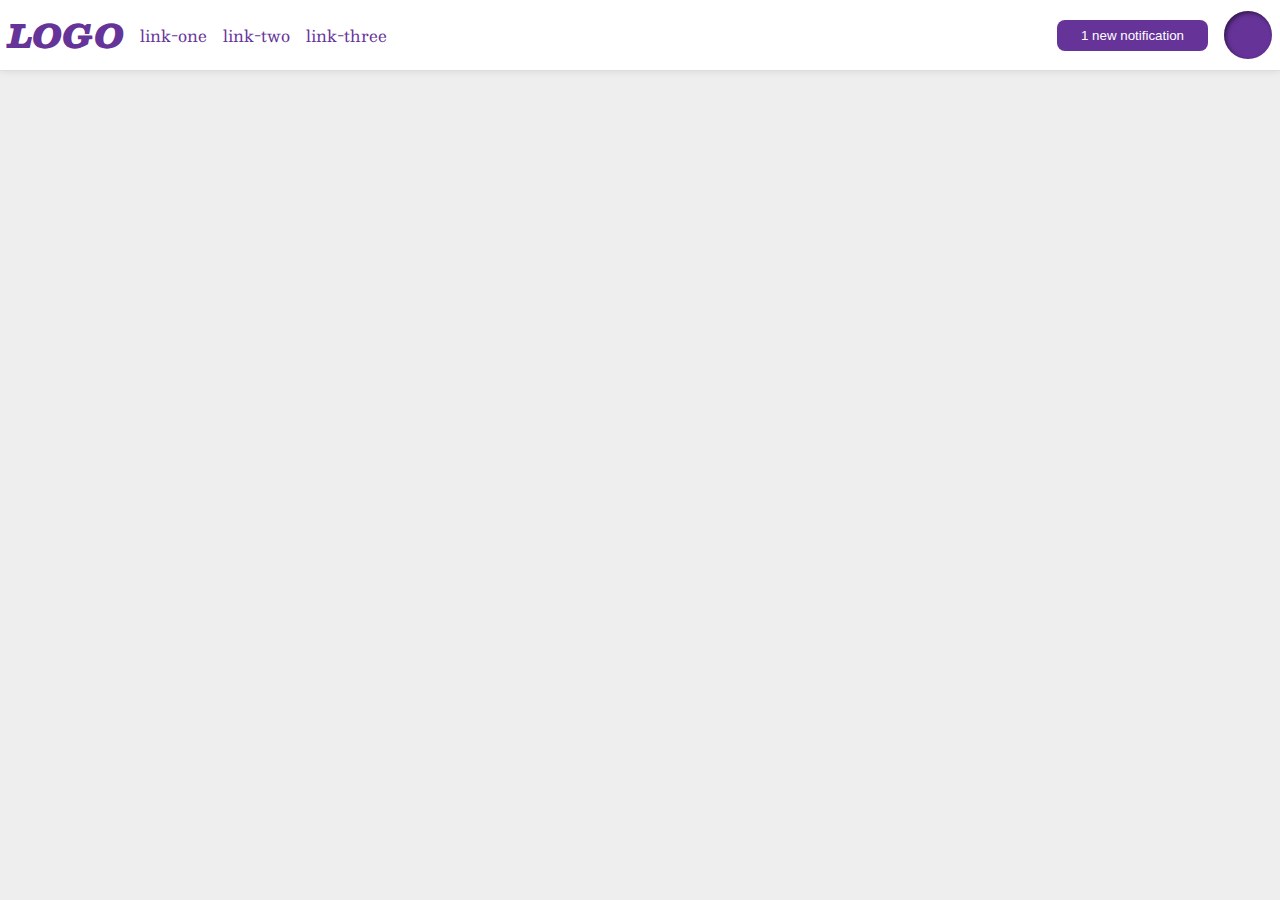
<file: flex/03-flex-header-2/index.html>
<!DOCTYPE html>
<html lang="en">
  <head>
    <meta charset="UTF-8">
    <meta http-equiv="X-UA-Compatible" content="IE=edge">
    <meta name="viewport" content="width=device-width, initial-scale=1.0">
    <title>Flex Header 2</title>
    <link rel="stylesheet" href="style.css">
  </head>
  <body>
    <div class="header">
      <div class="left">
      <div class="logo">
        LOGO
      </div>
      <ul class="links">
        <li><a href="https://google.com">link-one</a></li>
        <li><a href="https://google.com">link-two</a></li>
        <li><a href="https://google.com">link-three</a></li>
      </ul>
    </div>
    <div class="right">
      <button class="notifications">
        1 new notification
      </button>
      <div class="profile-image"></div>
    </div>
  </div>
  </body>
</html>
</file>
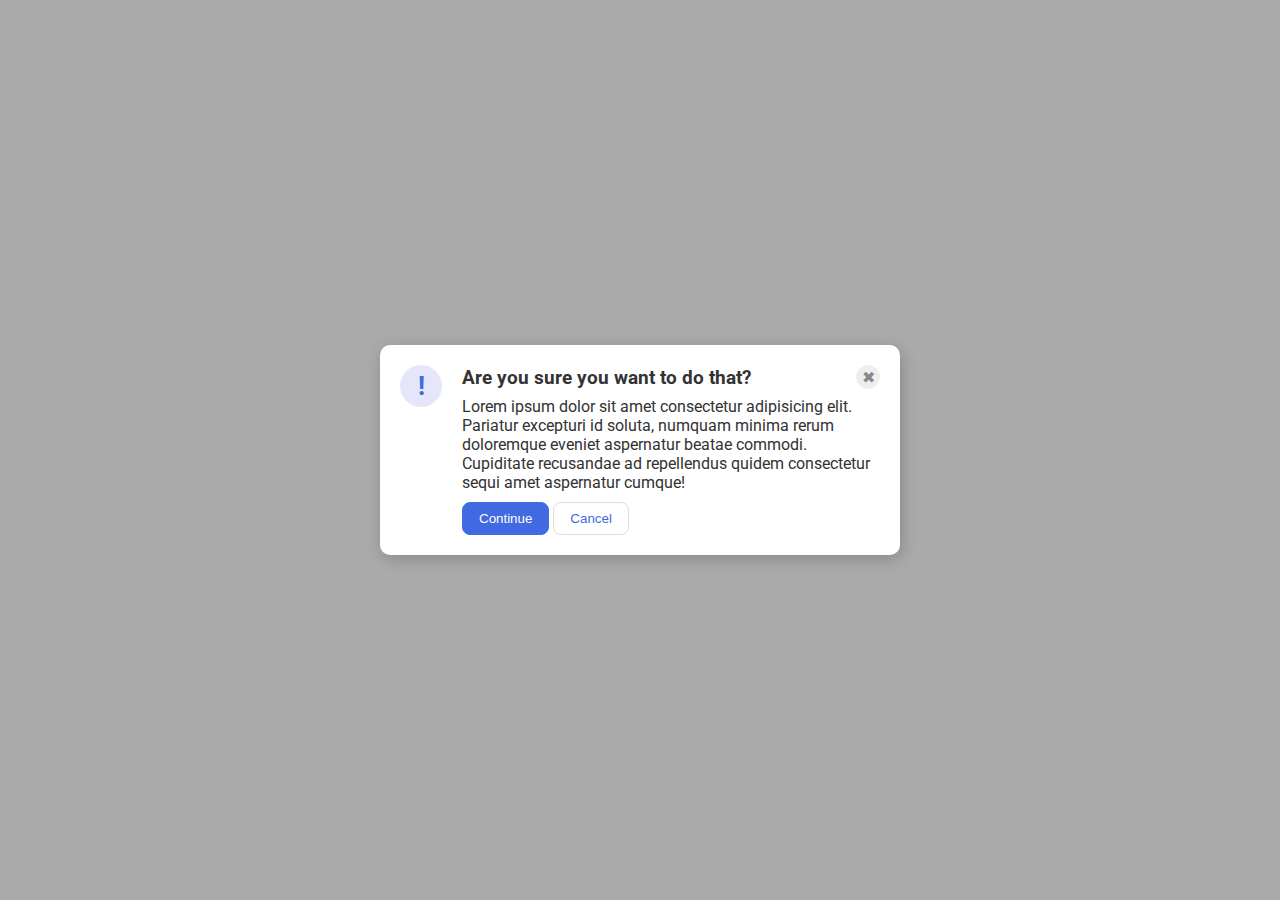
<file: flex/05-flex-modal/index.html>
<!DOCTYPE html>
<html lang="en">
  <head>
    <meta charset="UTF-8">
    <meta http-equiv="X-UA-Compatible" content="IE=edge">
    <meta name="viewport" content="width=device-width, initial-scale=1.0">
    <link rel="stylesheet" href="style.css">
    <title>Modal</title>
  </head>
  <body>
    <div class="modal">
      <div class="icon">!</div>
      <div class="container">
        <div class="header">
          <div class="header-text">Are you sure you want to do that?</div>
          <button class="close-button">✖</button>
        </div>
        <div class="text">Lorem ipsum dolor sit amet consectetur adipisicing elit. Pariatur excepturi id soluta, numquam minima rerum doloremque eveniet aspernatur beatae commodi. Cupiditate recusandae ad repellendus quidem consectetur sequi amet aspernatur cumque!</div>
        <button class="continue">Continue</button>
        <button class="cancel">Cancel</button>
      </div>
    </div>
  </body>
</html>
</file>
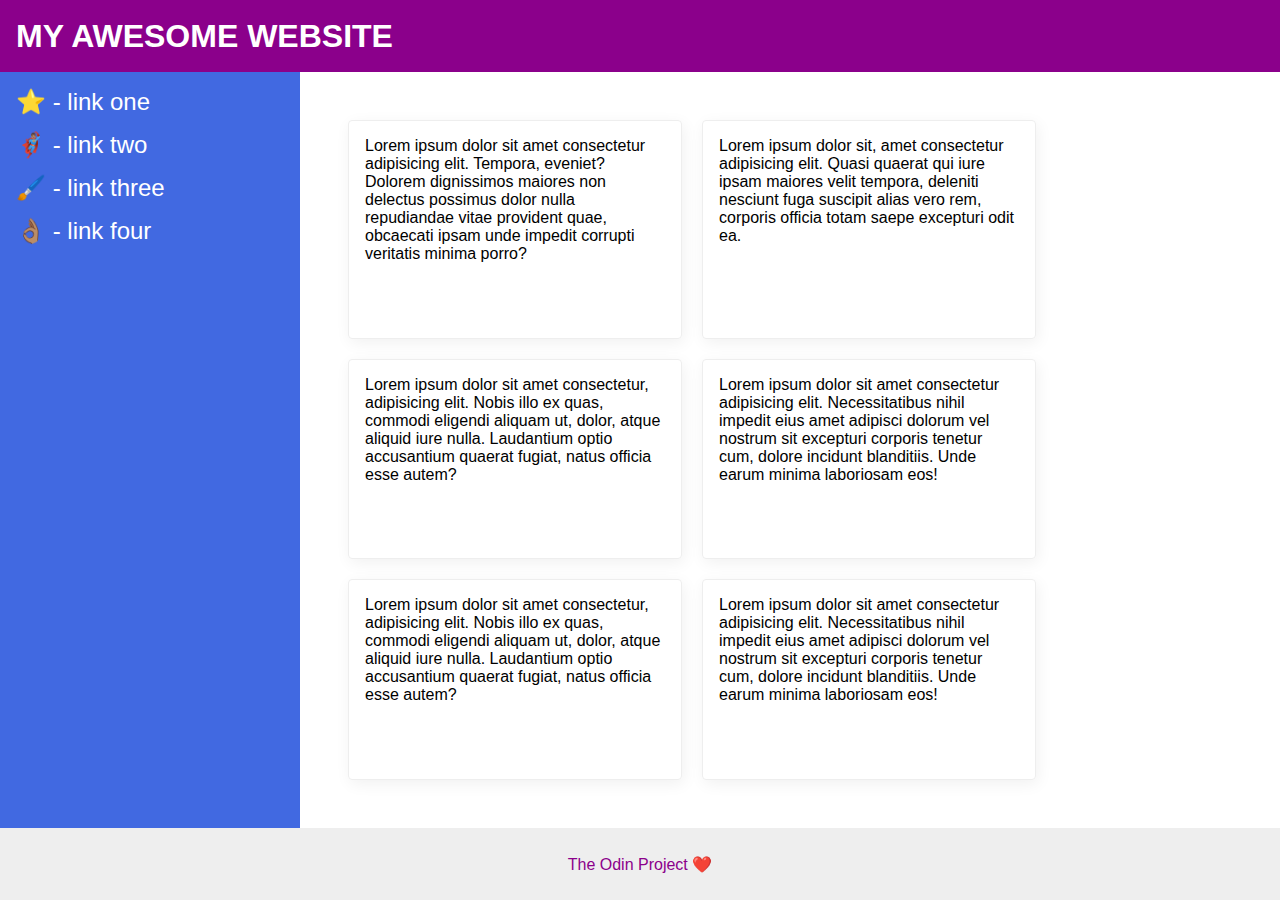
<file: flex/07-flex-layout-2/index.html>
<!DOCTYPE html>
<html lang="en">
  <head>
    <meta charset="UTF-8">
    <meta http-equiv="X-UA-Compatible" content="IE=edge">
    <meta name="viewport" content="width=device-width, initial-scale=1.0">
    <title>The Holy Grail</title>
    <link rel="stylesheet" href="style.css">
  </head>
  <body>
    <div class="header">
      MY AWESOME WEBSITE
    </div>
    <div class="content">
      <div class="sidebar">
        <ul>
          <li><a href="#">⭐ - link one</a></li>
          <li><a href="#">🦸🏽‍♂️ - link two</a></li>
          <li><a href="#">🖌️ - link three</a></li>
          <li><a href="#">👌🏽 - link four</a></li>
        </ul>
      </div>
      <div class="cards">
        <div class="card">Lorem ipsum dolor sit amet consectetur adipisicing elit. Tempora, eveniet? Dolorem dignissimos maiores non delectus possimus dolor nulla repudiandae vitae provident quae, obcaecati ipsam unde impedit corrupti veritatis minima porro?</div>
        <div class="card">Lorem ipsum dolor sit, amet consectetur adipisicing elit. Quasi quaerat qui iure ipsam maiores velit tempora, deleniti nesciunt fuga suscipit alias vero rem, corporis officia totam saepe excepturi odit ea.</div>
        <div class="card">Lorem ipsum dolor sit amet consectetur, adipisicing elit. Nobis illo ex quas, commodi eligendi aliquam ut, dolor, atque aliquid iure nulla. Laudantium optio accusantium quaerat fugiat, natus officia esse autem?</div>
        <div class="card">Lorem ipsum dolor sit amet consectetur adipisicing elit. Necessitatibus nihil impedit eius amet adipisci dolorum vel nostrum sit excepturi corporis tenetur cum, dolore incidunt blanditiis. Unde earum minima laboriosam eos!</div>
        <div class="card">Lorem ipsum dolor sit amet consectetur, adipisicing elit. Nobis illo ex quas, commodi eligendi aliquam ut, dolor, atque aliquid iure nulla. Laudantium optio accusantium quaerat fugiat, natus officia esse autem?</div>
        <div class="card">Lorem ipsum dolor sit amet consectetur adipisicing elit. Necessitatibus nihil impedit eius amet adipisci dolorum vel nostrum sit excepturi corporis tenetur cum, dolore incidunt blanditiis. Unde earum minima laboriosam eos!</div>
      </div>
    </div>
    <div class="footer">
      The Odin Project ❤️
    </div>
  </body>
</html>
</file>
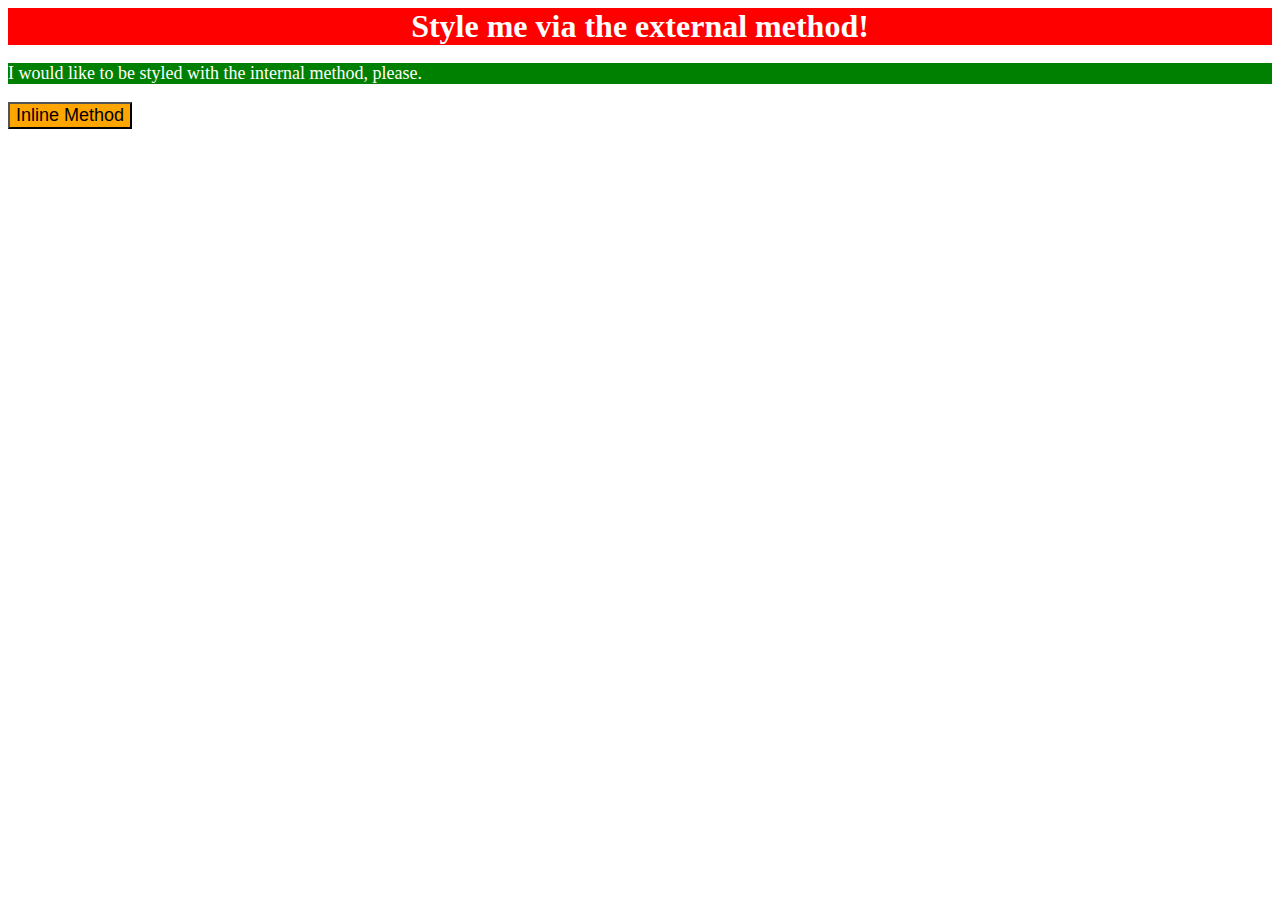
<file: foundations/01-css-methods/index.html>
<!DOCTYPE html>
<html lang="en">
  <head>
    <meta charset="UTF-8">
    <meta http-equiv="X-UA-Compatible" content="IE=edge">
    <meta name="viewport" content="width=device-width, initial-scale=1.0">
    <link rel="stylesheet" href="style.css">
    <title>Methods for Adding CSS</title>
    <style>
      p
      {
        background-color: green;
        color:white;
        font-size: 18px;

      }
    </style>
  </head>
  <body>
    <div>Style me via the external method!</div>
    <p>I would like to be styled with the internal method, please.</p>
    <button style="background-color: orange; font-size: 18px;">Inline Method</button>
  </body>
</html>
</file>
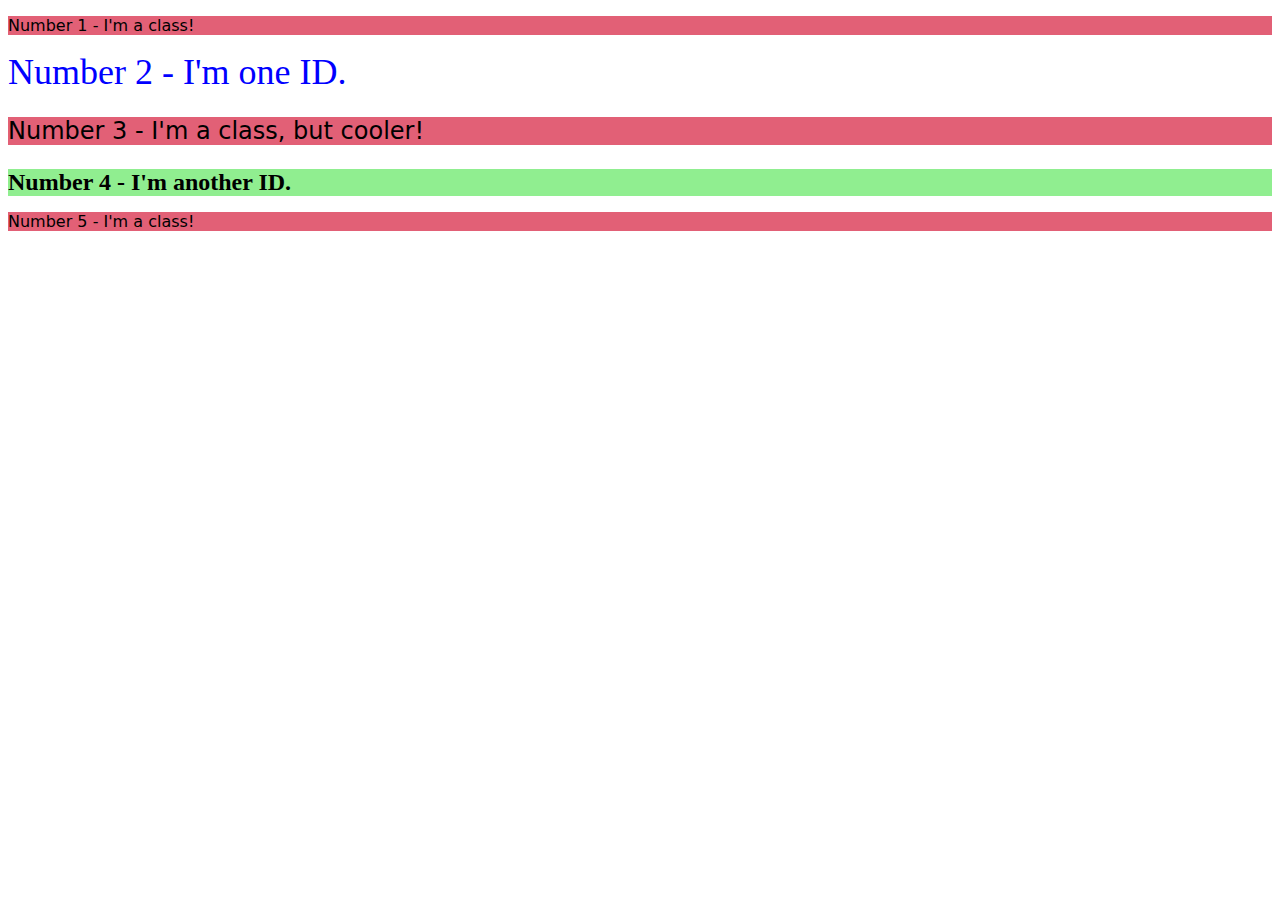
<file: foundations/02-class-id-selectors/index.html>
<!DOCTYPE html>
<html lang="en">
  <head>
    <meta charset="UTF-8">
    <meta http-equiv="X-UA-Compatible" content="IE=edge">
    <meta name="viewport" content="width=device-width, initial-scale=1.0">
    <title>Class and ID Selectors</title>
    <link rel="stylesheet" href="style.css">
  </head>
  <body>
    <p class="odd">Number 1 - I'm a class!</p>
    <div id="second">Number 2 - I'm one ID.</div>
    <p class="odd third">Number 3 - I'm a class, but cooler!</p>
    <div id="fourth">Number 4 - I'm another ID.</div>
    <p class="odd">Number 5 - I'm a class!</p>
  </body>
</html>
</file>
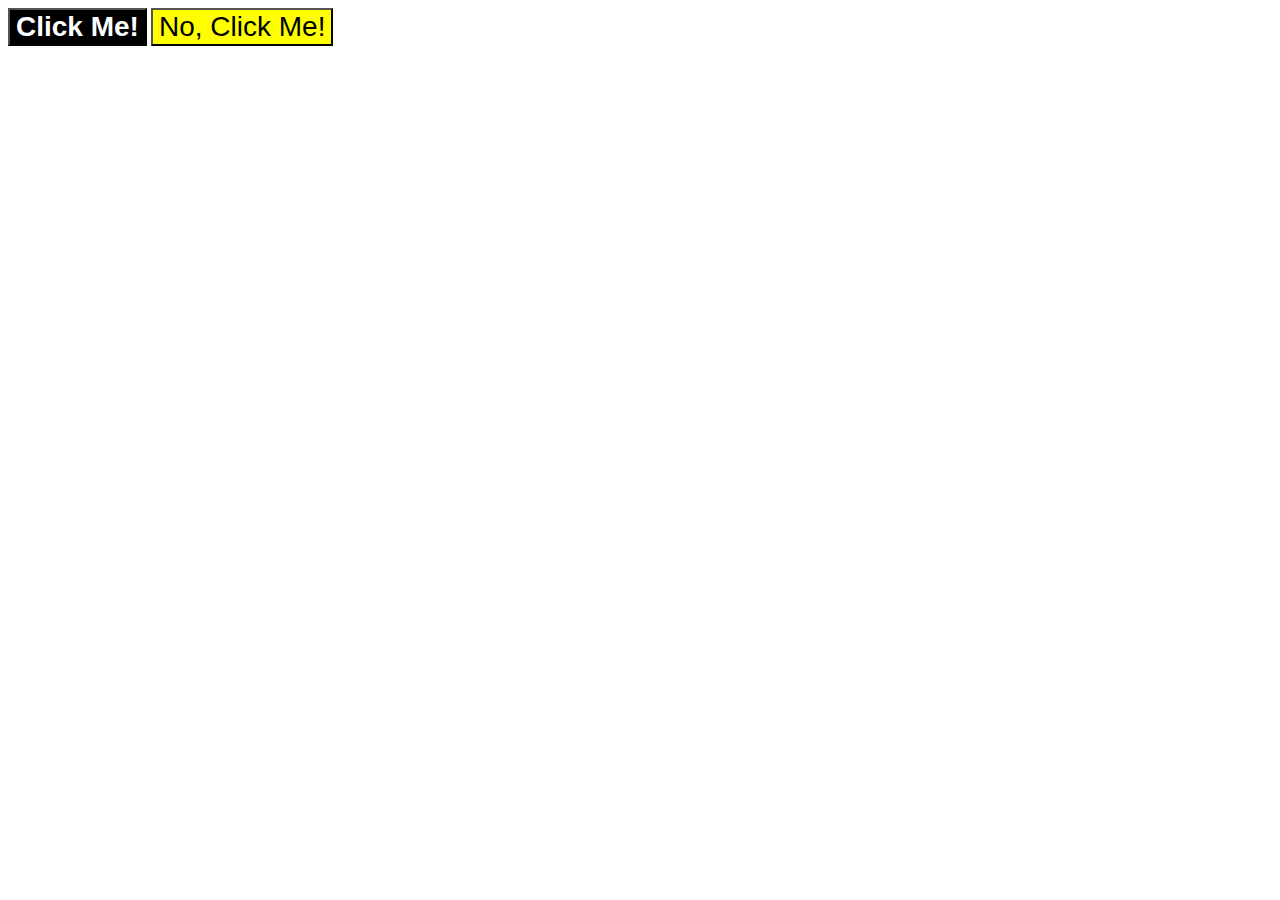
<file: foundations/03-grouping-selectors/index.html>
<!DOCTYPE html>
<html lang="en">
  <head>
    <meta charset="UTF-8">
    <meta http-equiv="X-UA-Compatible" content="IE=edge">
    <meta name="viewport" content="width=device-width, initial-scale=1.0">
    <title>Grouping Selectors</title>
    <link rel="stylesheet" href="style.css">
  </head>
  <body>
    <button class="one">Click Me!</button>
    <button class="two">No, Click Me!</button>
  </body>
</html>
</file>
<file: flex/03-flex-header-2/style.css>
/* this is some magical font-importing.  
you'll learn about it later. */
@import url('https://fonts.googleapis.com/css2?family=Besley:ital,wght@0,400;1,900&display=swap');

body {
  margin: 0;
  background: #eee;
  font-family: Besley, serif;
}

.header {
  background: white;
  border-bottom: 1px solid #ddd;
  box-shadow: 0 0 8px rgba(0,0,0,.1);
  display: flex;
  padding:8px;
  justify-content: space-between;
}

.left,.right
{
  display:flex;
  align-items: center;
  gap:16px;
}


.profile-image {
  background: rebeccapurple;
  box-shadow: inset 2px 2px 4px rgba(0,0,0,.5);
  border-radius: 50%;
  width: 48px;
  height: 48px;
}

.logo {
  color: rebeccapurple;
  font-size: 32px;
  font-weight: 900;
  font-style: italic;
}

button {
  border: none;
  border-radius: 8px;
  background: rebeccapurple;
  color: white;
  padding: 8px 24px;
}

a {
  /* this removes the line under our links */
  text-decoration: none;
  color: rebeccapurple;
}

ul {
  list-style-type: none;
  margin:0;
  padding:0;
  display: flex;
  gap:16px;
}
</file>
<file: flex/05-flex-modal/style.css>
@import url('https://fonts.googleapis.com/css2?family=Roboto:wght@400;700&display=swap');

html, body {
  height: 100%;
}

body {
  font-family: Roboto, sans-serif;
  margin: 0;
  background: #aaa;
  color: #333;
  /* I'll give you this one for free lol */
  display: flex;
  align-items: center;
  justify-content: center;
}

.modal {
  background: white;
  width: 480px;
  border-radius: 10px;
  box-shadow: 2px 4px 16px rgba(0,0,0,.2);
  padding:20px;
  display: flex;  
  gap:20px;
}

.icon {
  color: royalblue;
  font-size: 26px;
  font-weight: 700;
  background: lavender;
  width: 42px;
  height: 42px;
  border-radius: 50%;
  display: flex;
  align-items: center;
  justify-content: center;
  flex-shrink: 0;
  
}
.header
{
  display: flex;
  justify-content: space-between;
  align-items: center;
  margin-bottom: 8px;
}
.header-text
{
  font-weight: bold;
  font-size: larger;
}
.text

{
  margin-bottom:10px;
}
.close-button {
  background: #eee;
  border-radius: 50%;
  color: #888;
  font-weight: 400;
  font-size: 16px;
  height: 24px;
  width: 24px;
  display: flex;
  align-items: center;
  justify-content: center;
  border: 1px solid #eee;
  padding: 0;
}

button {
  cursor: pointer;
  padding: 8px 16px;
  border-radius: 8px;
}

button.continue {
  background: royalblue;
  border: 1px solid royalblue;
  color: white;
}

button.cancel {
  background: white;
  border: 1px solid #ddd;
  color: royalblue;
}
</file>
<file: flex/07-flex-layout-2/style.css>
body {
  font-family: -apple-system, BlinkMacSystemFont, 'Segoe UI', Roboto, Oxygen, Ubuntu, Cantarell, 'Open Sans', 'Helvetica Neue', sans-serif;
  margin: 0;
  min-height: 100vh;
  display:flex;
  flex-direction:column;
}

.header {
  display: flex;
  align-items: center;
  padding: 0 16px;
  height: 72px;
  background: darkmagenta;
  color: white;
  font-size: 32px;
  font-weight: 900;
}
.content
{
  display: flex;
  flex-grow:1;
}
.sidebar
{
  display: flex;
  flex-shrink: 0;
  width:300px;
  padding:16px;
}
ul
{
  margin:0;
  padding:0;
  list-style-type: none;
}
li
{
  margin-bottom: 15px;
}
a
{
  color:white;
  text-decoration: none;
  font-size: 24px;
}
.cards
{
  display:flex;
  flex-wrap:wrap;
  padding:48px;
  gap:20px;
}
.card
{
  width:300px;
  padding:16px;
}
.footer {
  display: flex;
  align-items: center;
  justify-content: center;
  height: 72px;
  background: #eee;
  color: darkmagenta;
}

.sidebar {
  width: 300px;
  background: royalblue;
  box-sizing: border-box;
}

.card {
  border: 1px solid #eee;
  box-shadow: 2px 4px 16px rgba(0,0,0,.06);
  border-radius: 4px;
}
</file>
<file: foundations/01-css-methods/style.css>
div
{
    background-color: red;
    color:white;
    font-size: 32px;
    text-align: center;
    font-weight: bold;
    
}
</file>
<file: foundations/02-class-id-selectors/style.css>
.odd
{
    background-color: rgb(226, 96, 118);
    font-family: Verdana, "DejaVu Sans", sans-serif;
}
#second
{
    color:rgb(0, 0, 255);
    font-size: 36px;
}
.third
{
    font-size: 24px;
}
#fourth
{
    background-color: rgb(144, 238, 144);
    font-size:24px;
    font-weight: bold;
}
</file>
<file: foundations/03-grouping-selectors/style.css>
.one, .two
{
    font-size:28px;
    font-family: Helvetica,'Times New Roman', sans-serif;
}
.two
{
    background-color: yellow;
}
.one
{
    background-color: black;
    color:white;
    font-weight: bold;
}
</file>
